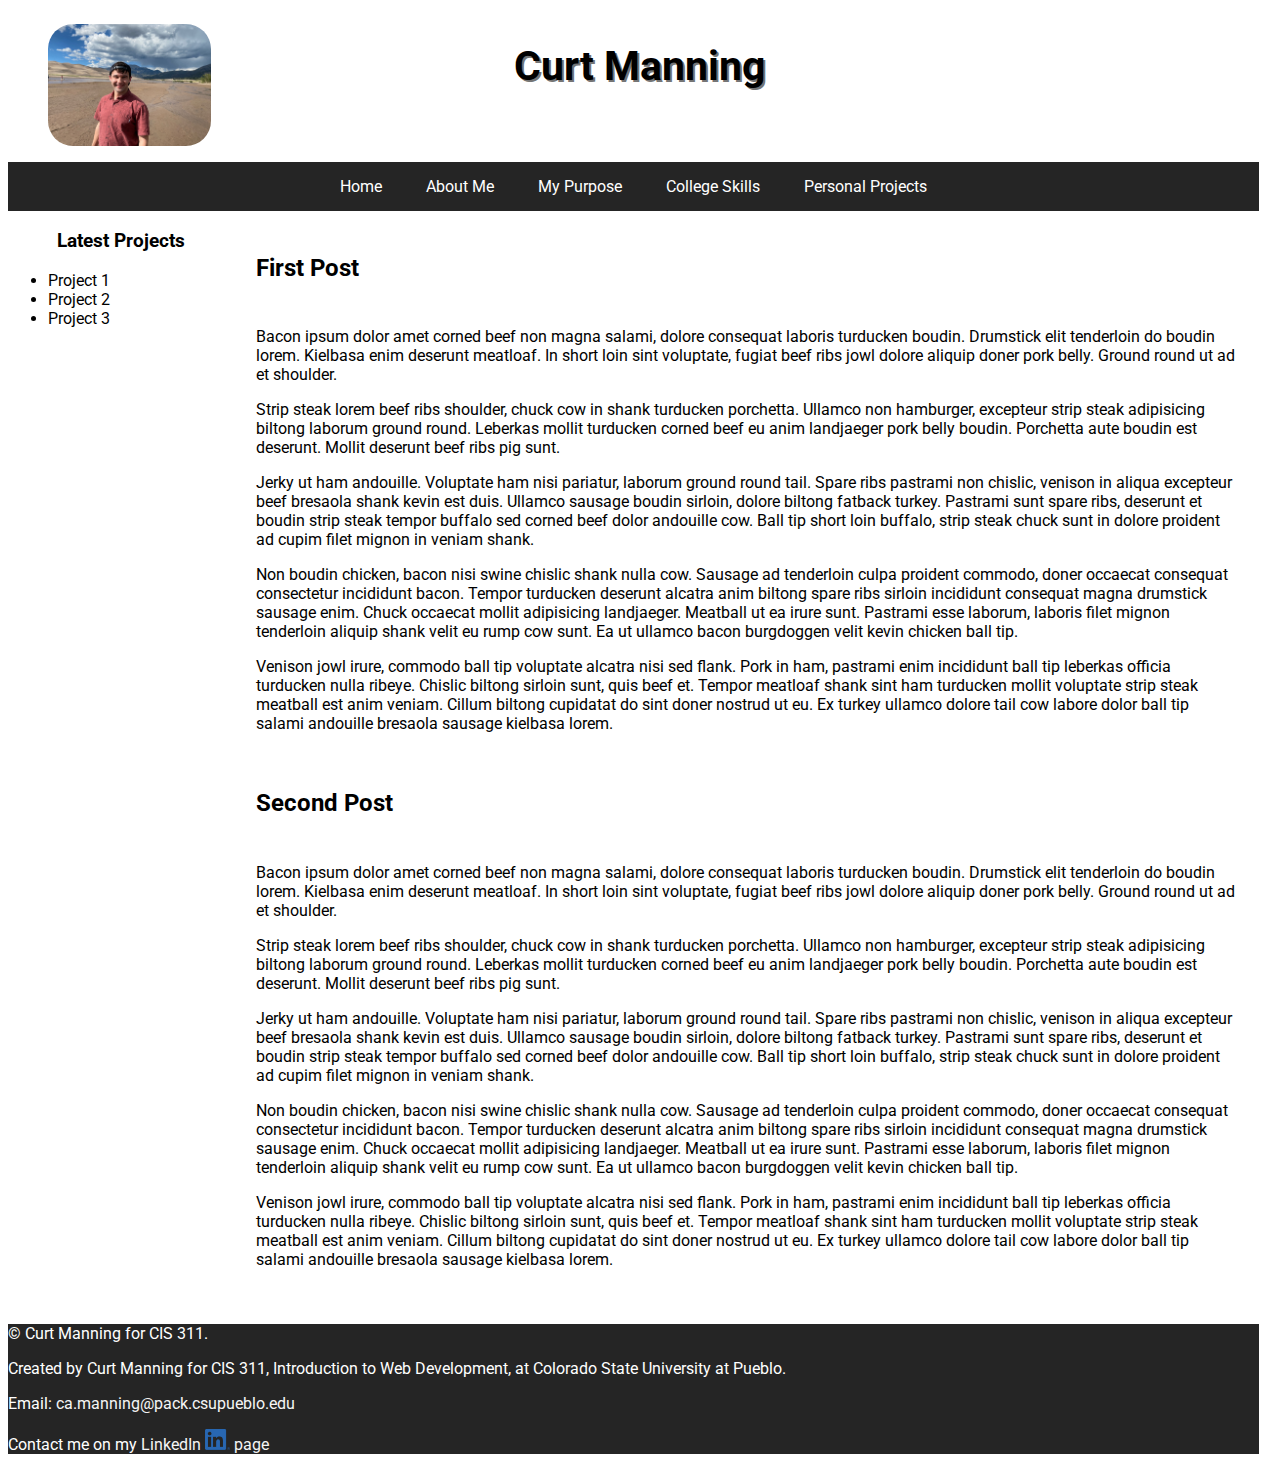
<file: index.html>
<!DOCTYPE html>
<!--
	Curt Manning
	index.html
    1 December 2023
-->
<html lang="en">
	<head>
		<meta charset="utf-8">
		<title>Curt's Portfolio</title>
		<link rel="stylesheet" href="css/main.css">
		<script src="scripts/script.js"></script>
		<meta name="viewport" content="width=device-width, initial-scale=1"/>
		<meta name="description" content="Explore Curt Manning's professional portfolio, showcasing his expertise in Information Technology and skills learned by working in an IT department as well as the skills learned at Colorado State University in Pueblo, CO.">
	</head>
	<body>
		<div class="head-grid-container">
			<div class="headGridPic">
				<figure>
					<img src="./images/curt.jpg" alt="Photo of Curt" class="header-img">
					<figcaption>IT Professional by day, student by night: Taking the plunge into enterprise technologies</figcaption>
				</figure>
			</div>
			<div class="headGridTitle">
				<h2>Curt Manning</h2>
				<div class="tablet-only">
					<p>IT Professional by day, student by night: Taking the plunge into enterprise technologies</p>
				</div>
			</div>
		</div>
		<header class="mobile-center">
			<button class="hamburger-menu mobile-only mobile-center">
				<img src="images/hamburger.png" alt="Navigation Menu">
			</button>
			<nav>
				<ul>
					<li><a href="./index.html">Home</a></li>
					<li><a href="./pages/about.html">About Me</a></li>
					<li><a href="./pages/purpose.html">My Purpose</a></li>
					<li><a href="./pages/skills.html">College Skills</a></li>
					<li><a href="./pages/projects.html">Personal Projects</a></li>
				</ul>
			</nav>
		</header>
		<section class="mobile-center">
			<aside class="desktop-only">
				<center><h3>Latest Projects</h3></center>
				<ul>
					<li><a href="./pages/projects/proj1.html">Project 1</a></li>
					<li><a href="./pages/projects/proj2.html">Project 2</a></li>
					<li><a href="./pages/projcets/proj3.html">Project 3</a></li>
				</ul>
			</aside>
			<!-- The "main" element below holds all of the "meat and potatoes" of the website. That is, tthe pertinent content of the webpage will live within this section. -->
			<main>
				<div class="grid-container">
					<div class="gridHeader">
						<h2>First Post</h2>
					</div>
					<div class="gridContent">
						<p>Bacon ipsum dolor amet corned beef non magna salami, dolore consequat laboris turducken boudin. Drumstick elit tenderloin do boudin lorem. Kielbasa enim deserunt meatloaf. In short loin sint voluptate, fugiat beef ribs jowl dolore aliquip doner pork belly. Ground round ut ad et shoulder.</p>

						<p>Strip steak lorem beef ribs shoulder, chuck cow in shank turducken porchetta. Ullamco non hamburger, excepteur strip steak adipisicing biltong laborum ground round. Leberkas mollit turducken corned beef eu anim landjaeger pork belly boudin. Porchetta aute boudin est deserunt. Mollit deserunt beef ribs pig sunt.</p>
		
						<p>Jerky ut ham andouille. Voluptate ham nisi pariatur, laborum ground round tail. Spare ribs pastrami non chislic, venison in aliqua excepteur beef bresaola shank kevin est duis. Ullamco sausage boudin sirloin, dolore biltong fatback turkey. Pastrami sunt spare ribs, deserunt et boudin strip steak tempor buffalo sed corned beef dolor andouille cow. Ball tip short loin buffalo, strip steak chuck sunt in dolore proident ad cupim filet mignon in veniam shank.</p>
		
						<p>Non boudin chicken, bacon nisi swine chislic shank nulla cow. Sausage ad tenderloin culpa proident commodo, doner occaecat consequat consectetur incididunt bacon. Tempor turducken deserunt alcatra anim biltong spare ribs sirloin incididunt consequat magna drumstick sausage enim. Chuck occaecat mollit adipisicing landjaeger. Meatball ut ea irure sunt. Pastrami esse laborum, laboris filet mignon tenderloin aliquip shank velit eu rump cow sunt. Ea ut ullamco bacon burgdoggen velit kevin chicken ball tip.</p>
		
						<p>Venison jowl irure, commodo ball tip voluptate alcatra nisi sed flank. Pork in ham, pastrami enim incididunt ball tip leberkas officia turducken nulla ribeye. Chislic biltong sirloin sunt, quis beef et. Tempor meatloaf shank sint ham turducken mollit voluptate strip steak meatball est anim veniam. Cillum biltong cupidatat do sint doner nostrud ut eu. Ex turkey ullamco dolore tail cow labore dolor ball tip salami andouille bresaola sausage kielbasa lorem.</p>		
					</div>
				</div>
				<div class="grid-container">
					<div class="gridHeader">
						<h2>Second Post</h2>
					</div>
					<div class="gridContent">
						<p>Bacon ipsum dolor amet corned beef non magna salami, dolore consequat laboris turducken boudin. Drumstick elit tenderloin do boudin lorem. Kielbasa enim deserunt meatloaf. In short loin sint voluptate, fugiat beef ribs jowl dolore aliquip doner pork belly. Ground round ut ad et shoulder.</p>

						<p>Strip steak lorem beef ribs shoulder, chuck cow in shank turducken porchetta. Ullamco non hamburger, excepteur strip steak adipisicing biltong laborum ground round. Leberkas mollit turducken corned beef eu anim landjaeger pork belly boudin. Porchetta aute boudin est deserunt. Mollit deserunt beef ribs pig sunt.</p>
		
						<p>Jerky ut ham andouille. Voluptate ham nisi pariatur, laborum ground round tail. Spare ribs pastrami non chislic, venison in aliqua excepteur beef bresaola shank kevin est duis. Ullamco sausage boudin sirloin, dolore biltong fatback turkey. Pastrami sunt spare ribs, deserunt et boudin strip steak tempor buffalo sed corned beef dolor andouille cow. Ball tip short loin buffalo, strip steak chuck sunt in dolore proident ad cupim filet mignon in veniam shank.</p>
		
						<p>Non boudin chicken, bacon nisi swine chislic shank nulla cow. Sausage ad tenderloin culpa proident commodo, doner occaecat consequat consectetur incididunt bacon. Tempor turducken deserunt alcatra anim biltong spare ribs sirloin incididunt consequat magna drumstick sausage enim. Chuck occaecat mollit adipisicing landjaeger. Meatball ut ea irure sunt. Pastrami esse laborum, laboris filet mignon tenderloin aliquip shank velit eu rump cow sunt. Ea ut ullamco bacon burgdoggen velit kevin chicken ball tip.</p>
		
						<p>Venison jowl irure, commodo ball tip voluptate alcatra nisi sed flank. Pork in ham, pastrami enim incididunt ball tip leberkas officia turducken nulla ribeye. Chislic biltong sirloin sunt, quis beef et. Tempor meatloaf shank sint ham turducken mollit voluptate strip steak meatball est anim veniam. Cillum biltong cupidatat do sint doner nostrud ut eu. Ex turkey ullamco dolore tail cow labore dolor ball tip salami andouille bresaola sausage kielbasa lorem.</p>		
					</div>
				</div>
			</main>
		</section>
	<footer class="mobile-center">
		<p>&copy; Curt Manning for CIS 311.
		<p>Created by Curt Manning for CIS 311, Introduction to Web Development, at Colorado State University at Pueblo.</p>
		<p>Email: <a href="mailto:ca.manning@pack.csupueblo.edu">ca.manning@pack.csupueblo.edu</a></p>
		<p>Contact me on my <a href="https://www.linkedin.com/in/curt-manning">LinkedIn <img src="images/LI-In-Bug.png" class="linked-in-bug"> page</a></p>
	</footer>
	</body>
</html>
</file>
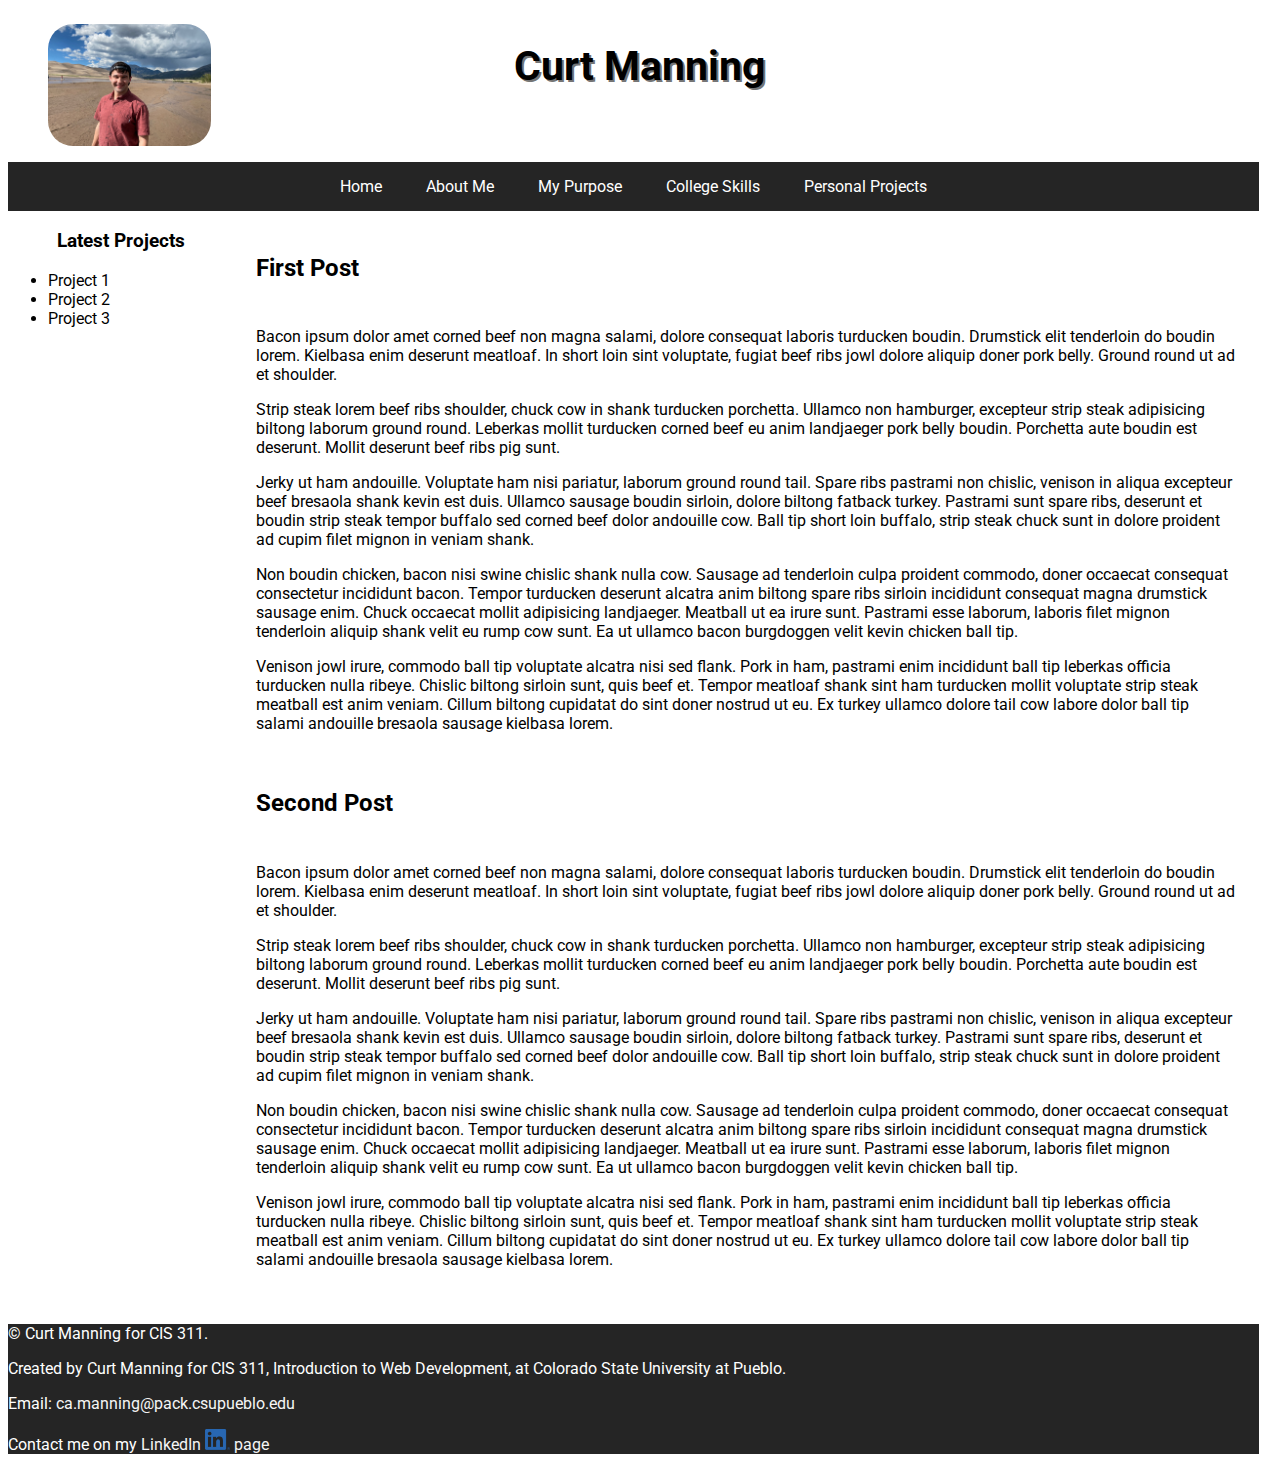
<file: template.html>
<!DOCTYPE html>
<!--
	Curt Manning
	template.html
    1 December 2023
-->
<html lang="en">
	<head>
		<meta charset="utf-8">
		<title>Curt's Portfolio</title>
		<link rel="stylesheet" href="css/main.css">
		<script src="scripts/script.js"></script>
		<meta name="viewport" content="width=device-width, initial-scale=1"/>
		<meta name="description" content="Explore Curt Manning's professional portfolio, showcasing his expertise in Information Technology and skills learned by working in an IT department as well as the skills learned at Colorado State University in Pueblo, CO.">
	</head>
	<body>
		<div class="head-grid-container">
			<div class="headGridPic">
				<figure>
					<img src="./images/curt.jpg" alt="Photo of Curt" class="header-img">
					<figcaption>IT Professional by day, student by night: Taking the plunge into enterprise technologies</figcaption>
				</figure>
			</div>
			<div class="headGridTitle">
				<h2>Curt Manning</h2>
				<div class="tablet-only">
					<p>IT Professional by day, student by night: Taking the plunge into enterprise technologies</p>
				</div>
			</div>
		</div>
		<header class="mobile-center">
			<button class="hamburger-menu mobile-only mobile-center">
				<img src="images/hamburger.png" alt="Navigation Menu">
			</button>
			<nav>
				<ul>
					<li><a href="./index.html">Home</a></li>
					<li><a href="./pages/about.html">About Me</a></li>
					<li><a href="./pages/purpose.html">My Purpose</a></li>
					<li><a href="./pages/skills.html">College Skills</a></li>
					<li><a href="./pages/projects.html">Personal Projects</a></li>
				</ul>
			</nav>
		</header>
		<section class="mobile-center">
			<aside class="desktop-only">
				<center><h3>Latest Projects</h3></center>
				<ul>
					<li><a href="./pages/projects/proj1.html">Project 1</a></li>
					<li><a href="./pages/projects/proj2.html">Project 2</a></li>
					<li><a href="./pages/projcets/proj3.html">Project 3</a></li>
				</ul>
			</aside>
			<!-- The "main" element below holds all of the "meat and potatoes" of the website. That is, tthe pertinent content of the webpage will live within this section. -->
			<main>
				<div class="grid-container">
					<div class="gridHeader">
						<h2>First Post</h2>
					</div>
					<div class="gridContent">
						<p>Bacon ipsum dolor amet corned beef non magna salami, dolore consequat laboris turducken boudin. Drumstick elit tenderloin do boudin lorem. Kielbasa enim deserunt meatloaf. In short loin sint voluptate, fugiat beef ribs jowl dolore aliquip doner pork belly. Ground round ut ad et shoulder.</p>

						<p>Strip steak lorem beef ribs shoulder, chuck cow in shank turducken porchetta. Ullamco non hamburger, excepteur strip steak adipisicing biltong laborum ground round. Leberkas mollit turducken corned beef eu anim landjaeger pork belly boudin. Porchetta aute boudin est deserunt. Mollit deserunt beef ribs pig sunt.</p>
		
						<p>Jerky ut ham andouille. Voluptate ham nisi pariatur, laborum ground round tail. Spare ribs pastrami non chislic, venison in aliqua excepteur beef bresaola shank kevin est duis. Ullamco sausage boudin sirloin, dolore biltong fatback turkey. Pastrami sunt spare ribs, deserunt et boudin strip steak tempor buffalo sed corned beef dolor andouille cow. Ball tip short loin buffalo, strip steak chuck sunt in dolore proident ad cupim filet mignon in veniam shank.</p>
		
						<p>Non boudin chicken, bacon nisi swine chislic shank nulla cow. Sausage ad tenderloin culpa proident commodo, doner occaecat consequat consectetur incididunt bacon. Tempor turducken deserunt alcatra anim biltong spare ribs sirloin incididunt consequat magna drumstick sausage enim. Chuck occaecat mollit adipisicing landjaeger. Meatball ut ea irure sunt. Pastrami esse laborum, laboris filet mignon tenderloin aliquip shank velit eu rump cow sunt. Ea ut ullamco bacon burgdoggen velit kevin chicken ball tip.</p>
		
						<p>Venison jowl irure, commodo ball tip voluptate alcatra nisi sed flank. Pork in ham, pastrami enim incididunt ball tip leberkas officia turducken nulla ribeye. Chislic biltong sirloin sunt, quis beef et. Tempor meatloaf shank sint ham turducken mollit voluptate strip steak meatball est anim veniam. Cillum biltong cupidatat do sint doner nostrud ut eu. Ex turkey ullamco dolore tail cow labore dolor ball tip salami andouille bresaola sausage kielbasa lorem.</p>		
					</div>
				</div>
				<div class="grid-container">
					<div class="gridHeader">
						<h2>Second Post</h2>
					</div>
					<div class="gridContent">
						<p>Bacon ipsum dolor amet corned beef non magna salami, dolore consequat laboris turducken boudin. Drumstick elit tenderloin do boudin lorem. Kielbasa enim deserunt meatloaf. In short loin sint voluptate, fugiat beef ribs jowl dolore aliquip doner pork belly. Ground round ut ad et shoulder.</p>

						<p>Strip steak lorem beef ribs shoulder, chuck cow in shank turducken porchetta. Ullamco non hamburger, excepteur strip steak adipisicing biltong laborum ground round. Leberkas mollit turducken corned beef eu anim landjaeger pork belly boudin. Porchetta aute boudin est deserunt. Mollit deserunt beef ribs pig sunt.</p>
		
						<p>Jerky ut ham andouille. Voluptate ham nisi pariatur, laborum ground round tail. Spare ribs pastrami non chislic, venison in aliqua excepteur beef bresaola shank kevin est duis. Ullamco sausage boudin sirloin, dolore biltong fatback turkey. Pastrami sunt spare ribs, deserunt et boudin strip steak tempor buffalo sed corned beef dolor andouille cow. Ball tip short loin buffalo, strip steak chuck sunt in dolore proident ad cupim filet mignon in veniam shank.</p>
		
						<p>Non boudin chicken, bacon nisi swine chislic shank nulla cow. Sausage ad tenderloin culpa proident commodo, doner occaecat consequat consectetur incididunt bacon. Tempor turducken deserunt alcatra anim biltong spare ribs sirloin incididunt consequat magna drumstick sausage enim. Chuck occaecat mollit adipisicing landjaeger. Meatball ut ea irure sunt. Pastrami esse laborum, laboris filet mignon tenderloin aliquip shank velit eu rump cow sunt. Ea ut ullamco bacon burgdoggen velit kevin chicken ball tip.</p>
		
						<p>Venison jowl irure, commodo ball tip voluptate alcatra nisi sed flank. Pork in ham, pastrami enim incididunt ball tip leberkas officia turducken nulla ribeye. Chislic biltong sirloin sunt, quis beef et. Tempor meatloaf shank sint ham turducken mollit voluptate strip steak meatball est anim veniam. Cillum biltong cupidatat do sint doner nostrud ut eu. Ex turkey ullamco dolore tail cow labore dolor ball tip salami andouille bresaola sausage kielbasa lorem.</p>		
					</div>
				</div>
			</main>
		</section>
	<footer class="mobile-center">
		<p>&copy; Curt Manning for CIS 311.
		<p>Created by Curt Manning for CIS 311, Introduction to Web Development, at Colorado State University at Pueblo.</p>
		<p>Email: <a href="mailto:ca.manning@pack.csupueblo.edu">ca.manning@pack.csupueblo.edu</a></p>
		<p>Contact me on my <a href="https://www.linkedin.com/in/curt-manning">LinkedIn <img src="images/LI-In-Bug.png" class="linked-in-bug"> page</a></p>
	</footer>
	</body>
</html>
</file>
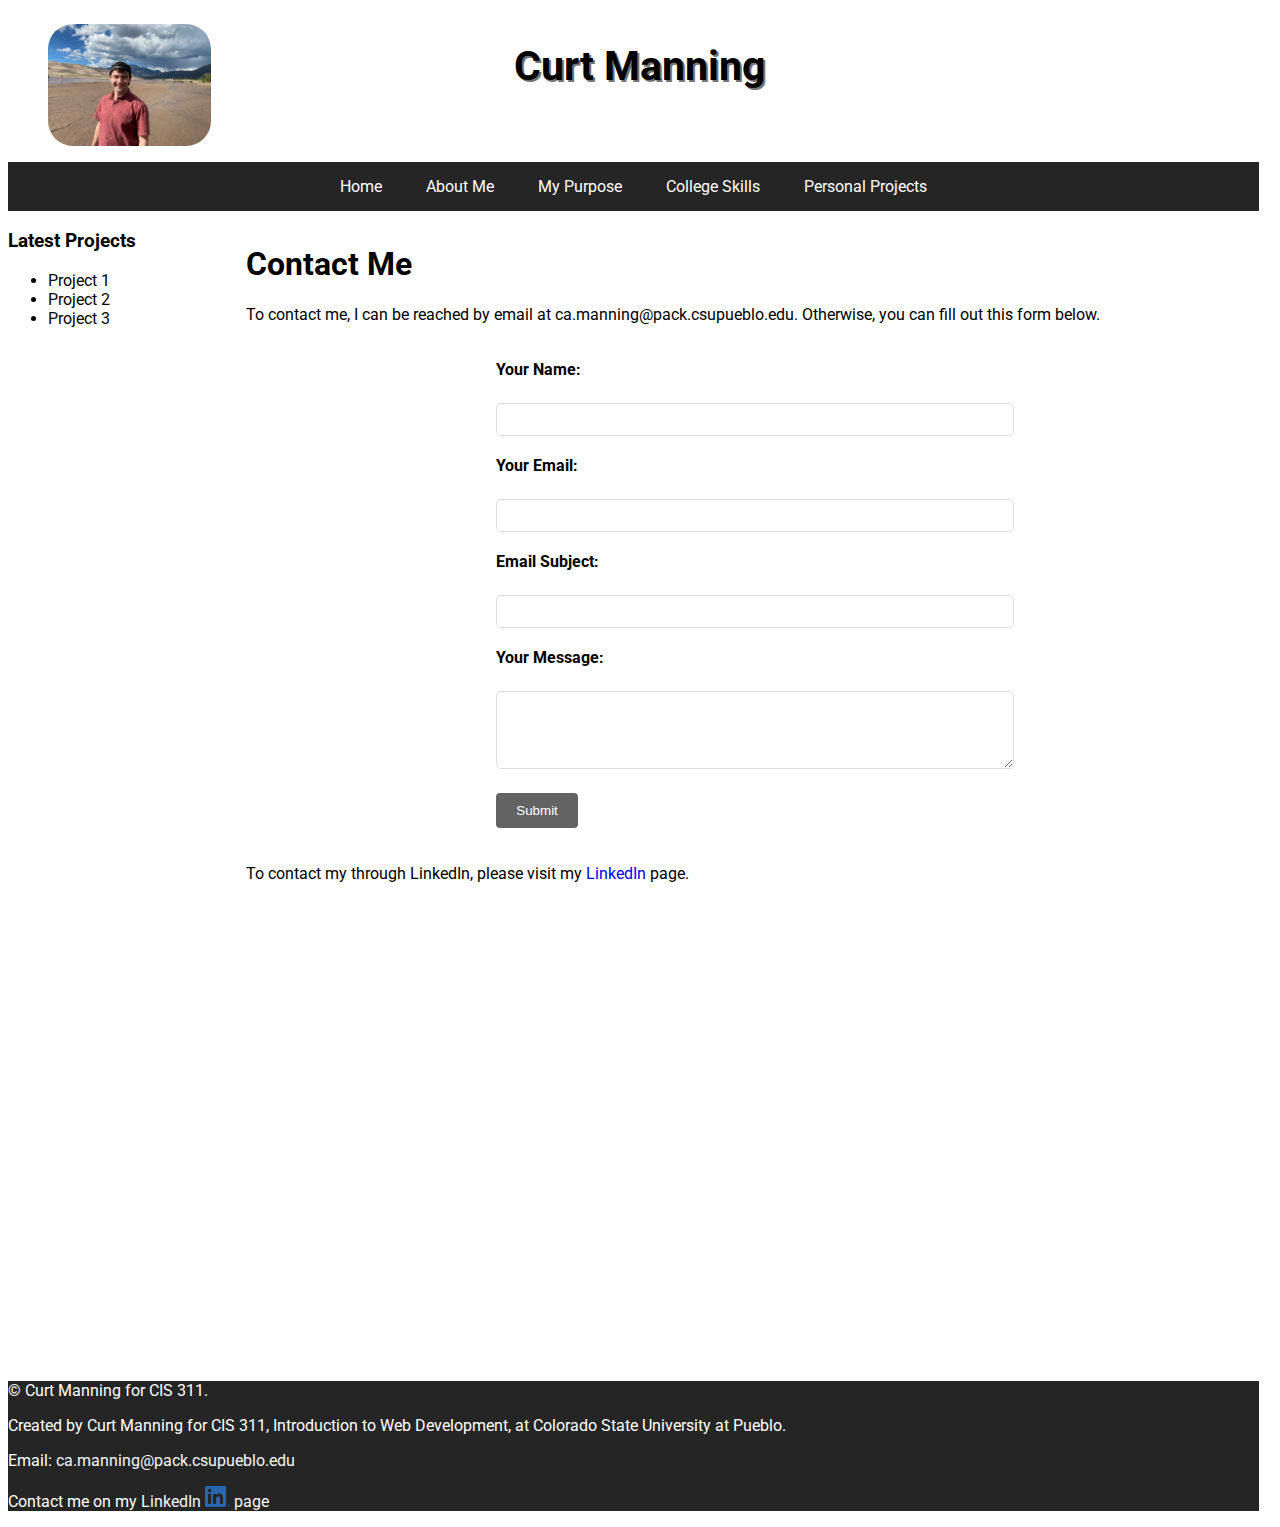
<file: pages/contact.html>
<!DOCTYPE html>
<!--
	Curt Manning
	contact.html
    1 December 2023
-->
<html lang="en">
	<head>
		<meta charset="utf-8">
		<title>Contact Me</title>
		<link rel="stylesheet" href="../css/main.css">
		<script src="../scripts/script.js"></script>
		<meta name="viewport" content="width=device-width, initial-scale=1"/>
		<meta name="description" content="Contact Curt Manning by submitting a form, or by emailing him or contacting him through LinkedIn.">
	</head>
	<body>
		<div class="head-grid-container">
			<div class="headGridPic">
				<figure>
					<img src="../images/curt.jpg" alt="Photo of Curt" class="header-img">
					<figcaption>IT Professional by day, student by night: Taking the plunge into enterprise technologies</figcaption>
				</figure>
			</div>
			<div class="headGridTitle">
				<h2>Curt Manning</h2>
				<div class="tablet-only">
					<p>IT Professional by day, student by night: Taking the plunge into enterprise technologies</p>
				</div>
			</div>
		</div>
		<header class="mobile-center">
			<button class="hamburger-menu mobile-only mobile-center">
				<img src="../images/hamburger.png" alt="Navigation Menu">
			</button>
			<nav>
                                <ul>
                                        <li><a href="../index.html">Home</a></li>
                                        <li><a href="../pages/about.html">About Me</a></li>
                                        <li><a href="../pages/purpose.html">My Purpose</a></li>
                                        <li><a href="../pages/skills.html">College Skills</a></li>
                                        <li><a href="../pages/projects.html">Personal Projects</a></li>
                                </ul>
			</nav>
		</header>
		<section>
			<aside class="desktop-only">
				<h3>Latest Projects</h3>
				<ul>
					<li><a href="../pages/projects/proj1.html">Project 1</a></li>
					<li><a href="../pages/projects/proj2.html">Project 2</a></li>
					<li><a href="../pages/projcets/proj3.html">Project 3</a></li>
				</ul>

			</aside>
			<!-- The "main" element below holds all of the "meat and potatoes" of the website. That is, tthe pertinent content of the webpage will live within this section. -->
			<main class="mobile-center">
				<!-- Page content goes here -->
				<h1>Contact Me</h1>
				<p>To contact me, I can be reached by email at ca.manning@pack.csupueblo.edu. Otherwise, you can fill out this form below.</p>
				<form class="ce">
					<label for="name">Your Name:</label><br>
					<input type="text" id="name" name="name" required>
					<br>
					<label for="email">Your Email:</label><br>
					<input type="email" id="email" name="email" required>
					<br>
					<label for="subject">Email Subject:</label><br>
					<input type="text" id="subject" name="subject" required>
					<br>
					<label for="message">Your Message:</label><br>
					<textarea id="message" name="message" rows="4" required></textarea>
					<br>
					<input type="submit" value="Submit">
				</form>
				<p>To contact my through LinkedIn, please visit my <a href="https://www.linkedin.com/in/curt-manning">LinkedIn</a> page.</p>
				<section class="locationMap">
					<iframe src="https://www.google.com/maps/embed?pb=!1m18!1m12!1m3!1d3130.7764593707348!2d-104.57839202365682!3d38.307846681273894!2m3!1f0!2f0!3f0!3m2!1i1024!2i768!4f13.1!3m3!1m2!1s0x8713a3ee2ddd9b4f%3A0x1a76c6856daebb93!2sColorado%20State%20University%20Pueblo!5e0!3m2!1sen!2sus!4v1697996175911!5m2!1sen!2sus" width="600" height="450" style="border:0;" allowfullscreen="" loading="lazy" referrerpolicy="no-referrer-when-downgrade"></iframe>
				</section>
			</main>
		</section>
	<footer class="mobile-center">
		<p>&copy; Curt Manning for CIS 311.
		<p>Created by Curt Manning for CIS 311, Introduction to Web Development, at Colorado State University at Pueblo.</p>
		<p>Email: <a href="mailto:ca.manning@pack.csupueblo.edu">ca.manning@pack.csupueblo.edu</a></p>
		<p>Contact me on my <a href="https://www.linkedin.com/in/curt-manning">LinkedIn <img src="../images/LI-In-Bug.png" class="linked-in-bug"> page</a></p>
	</footer>
	</body>
</html>
</file>
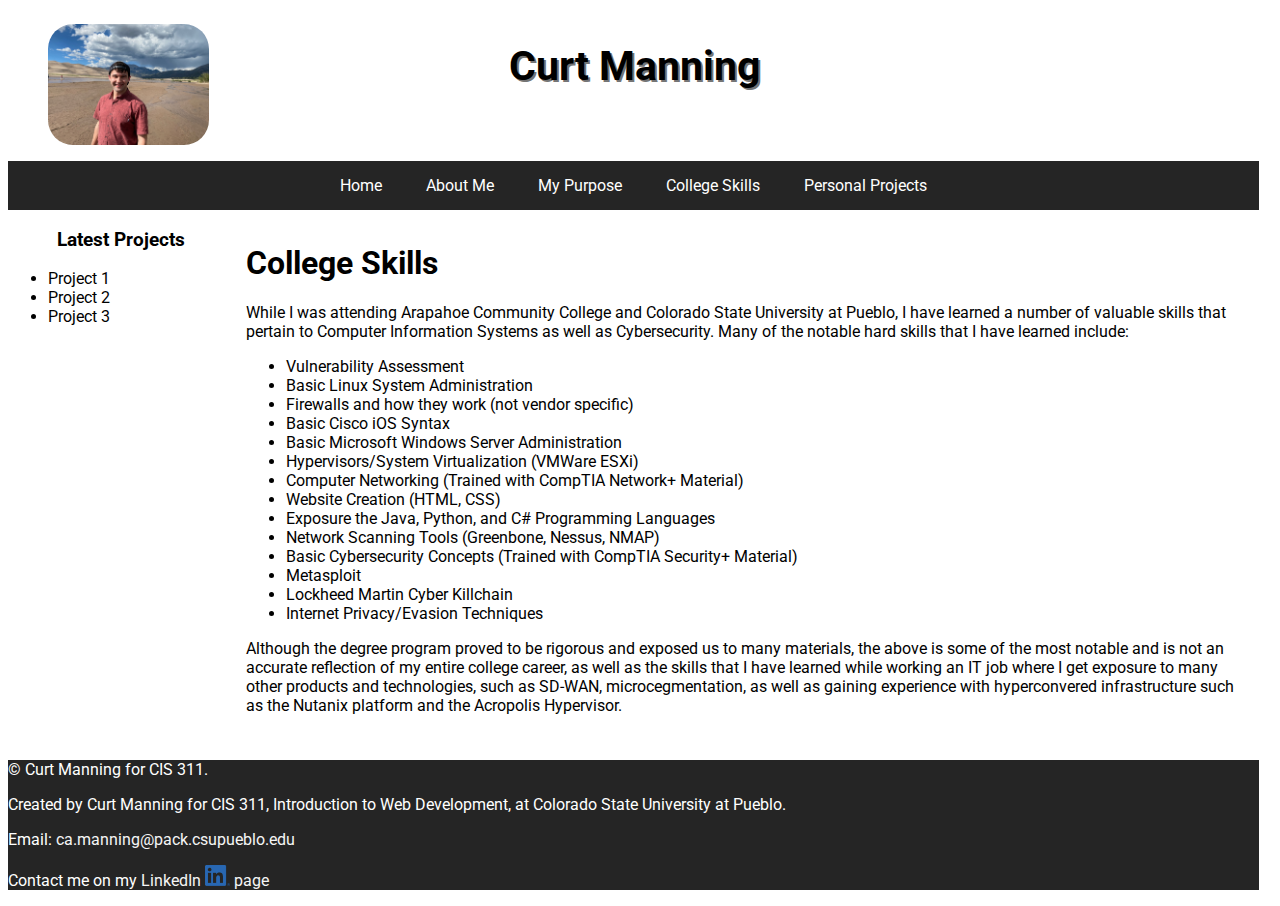
<file: pages/skills.html>
<!DOCTYPE html>
<!--
	Curt Manning
	college-skills.html
    1 December 2023
-->
<html lang="en">
	<head>
		<meta charset="utf-8">
		<title>College Skills</title>
		<link rel="stylesheet" href="../css/main.css">
		<script src="../scripts/script.js"></script>
		<meta name="viewport" content="width=device-width, initial-scale=1"/>
		<meta name="description" content="Learn more about Curt Manning's technical skills that he has learned at Arapahoe Community College and Colorado State University at Pueblo.">
	</head>
	<body>
		<header class="mobile-center">
			<div class="head-grid-container">
				<div class="headGridPic">
					<figure>
						<img src="../images/curt.jpg" alt="Photo of Curt" class="header-img">
						<figcaption>IT Professional by day, student by night: Taking the plunge into enterprise technologies</figcaption>
					</figure>
				</div>
				<div class="headGridTitle">
					<h2>Curt Manning</h2>
					<div class="tablet-only">
						<p>IT Professional by day, student by night: Taking the plunge into enterprise technologies</p>
					</div>
				</div>
			</div>
			<button class="hamburger-menu mobile-only mobile-center">
				<img src="../images/hamburger.png" alt="Navigation Menu">
			</button>
			<nav>
				<ul>
					<li><a href="../index.html">Home</a></li>
					<li><a href="../pages/about.html">About Me</a></li>
					<li><a href="../pages/purpose.html">My Purpose</a></li>
					<li><a href="../pages/skills.html">College Skills</a></li>
					<li><a href="../pages/projects.html">Personal Projects</a></li>
				</ul>
			</nav>
		</header>
		<section class="mobile-center">
			<aside class="desktop-only">
				<center><h3>Latest Projects</h3></center>
				<ul>
					<li><a href="./pages/projects/proj1.html">Project 1</a></li>
					<li><a href="./pages/projects/proj2.html">Project 2</a></li>
					<li><a href="./pages/projcets/proj3.html">Project 3</a></li>
				</ul>
			</aside>
			<!-- The "main" element below holds all of the "meat and potatoes" of the website. That is, tthe pertinent content of the webpage will live within this section. -->
			<main>
				<!-- Page content goes here -->
				<h1>College Skills</h1>
				<p>While I was attending Arapahoe Community College and Colorado State University at Pueblo, I have learned a number of valuable skills that pertain to Computer Information Systems as well as Cybersecurity. Many of the notable hard skills that I have learned include:</p>
				<p><ul>
					<li>Vulnerability Assessment</li>
					<li>Basic Linux System Administration</li>
					<li>Firewalls and how they work (not vendor specific)</li>
					<li>Basic Cisco iOS Syntax</li>
					<li>Basic Microsoft Windows Server Administration</li>
					<li>Hypervisors/System Virtualization (VMWare ESXi)</li>
					<li>Computer Networking (Trained with CompTIA Network+ Material)</li>
					<li>Website Creation (HTML, CSS)</li>
					<li>Exposure the Java, Python, and C# Programming Languages</li>
					<li>Network Scanning Tools (Greenbone, Nessus, NMAP)</li>
					<li>Basic Cybersecurity Concepts (Trained with CompTIA Security+ Material)</li>
					<li>Metasploit</li>
					<li>Lockheed Martin Cyber Killchain</li>
					<li>Internet Privacy/Evasion Techniques</li>
				</ul></p>
				<p>Although the degree program proved to be rigorous and exposed us to many materials, the above is some of the most notable and is not an accurate reflection of my entire college career, as well as the skills that I have learned while working an IT job where I get exposure to many other products and technologies, such as SD-WAN, microcegmentation, as well as gaining experience with hyperconvered infrastructure such as the Nutanix platform and the Acropolis Hypervisor.</p>
				</main>
		</section>
	<footer class="mobile-center">
		<p>&copy; Curt Manning for CIS 311.
		<p>Created by Curt Manning for CIS 311, Introduction to Web Development, at Colorado State University at Pueblo.</p>
		<p>Email: <a href="mailto:ca.manning@pack.csupueblo.edu">ca.manning@pack.csupueblo.edu</a></p>
		<p>Contact me on my <a href="https://www.linkedin.com/in/curt-manning">LinkedIn <img src="../images/LI-In-Bug.png" class="linked-in-bug"> page</a></p>
	</footer>
	</body>
</html>
</file>
<file: css/main.css>
/* Curt Manning
 * main.css
 * November 14 2023
 */

 /* Import Google Fonts */
 @import url('https://fonts.googleapis.com/css2?family=Roboto&display=swap');

/* Reset all CSS properties to their initial values. */
footer a section h2 ul p nav ul li body main .locationMap .contactMe {
	all:initial;
}

/* Content Grid Layout */
.gridHeader { grid-area: gHeader; }
.gridContent { grid-area: gContent; }

.grid-container {
  display: grid;
  grid-template-areas:
	'gHeader gHeader gHeader gHeader'
	'gContent gContent gContent gContent';
  gap: 10px;
  padding: 10px;
}

/* The following is for smaller/mobile screens. */
@media only screen and (max-width: 800px) {
	.mobile-and-tablet-only {
		display: block;
	}
	.desktop-only {
		display: none;
	}
	.tablet-only { 
		display: none;
	}
	.mobile-only {
		display: block;
	}
	.mobile-center {
		display: block;
		text-align: center;
		margin: auto;
	}
	.header-img {
		max-width: 50%;
		max-height: 50%;
		display: block;
		margin: auto;
		border-radius: 15px;
	}
	.headGridTitle h2 {
		text-align: center;
	}
	.headGridPic {
		text-align: center;
	}
	.headGridPic figcaption {
		padding-top: 5%;
	}
	header {
		width: 100%;
		height: auto;
		text-align: center;
	}
	main {
		width: 100%;
	}
	header {
		width: 100%;
	}
	nav ul li {
        display: block; /* Stack items vertically on small screens */
        width: 100%;
    }
	nav.is-active {
		display: block;
		height: auto;
		opacity: 1;
		transition: opacity 0.5s ease-in-out;
	  }
	nav {
		display: block;
		height: 0;
		opacity: 0;
		transition: opacity 0.5s ease-in-out;
	}
	nav.show {
		display: block;
	}
	.hamburger-menu {
        display: block;
        cursor: pointer;
		background-color: #252525;
		border: none;
		width: 100%;
    }
    .hamburger-menu img {
        width: 30px;
        height: auto;
		filter: invert(1);
		transition: transform 0.5s ease-in-out;
    }
	.hamburger-menu.rotate img {
		transform: rotate(360deg);
	}
	.noBullets {
		list-style-type: none;
		padding: 0;
	}
	.ulLeft {
		text-align: left;
	}
	.boldList {
		font-weight: bold;
	}
	/* Forms */
	form {
		padding: 10px;
	}
	input[type="submit"] {
		width: 100%;
		padding: 15px; /* Larger button for easier touch */
	}
}

/* The following is for tablets. */
@media only screen and (min-width: 801px) and (max-width: 1024px) {
	.mobile-and-tablet-only {
		display: block;
	}
	.tablet-only { 
		display: block;
	}
	.desktop-only {
		display: none;
	}
	.mobile-only {
		display: none;
	}
	.mobile-center {
		text-align: inherit; /* Inherit the default for this as this isn't for mobile. */
	}
	.headGridTitle h2 {
		text-align: center;
	}
	.headGridPic {
		text-align: center;
	}
	a:hover {
		color: #252525;
	}
	main h1 {
		text-align: center;
	}
	.headGridPic { grid-area: headPic;}
	.headGridTitle { grid-area: headTitle; }
	.headGridTagline { grid-area: headGridTagline; }
	.head-grid-container {
		display: grid;
		grid-template-areas:
		'headPic'
		'headTitle';

	}

	.head-grid-container div {
		overflow: hidden;
	}
	.headGridPic figure {
		margin-bottom: 0;
	}
	.headGridPic figure figcaption {
		display: none;
	}

	.header-img {
		height: auto;
		max-width: 35%;
		border-bottom: 0;
		border-radius: 25px;
	}
	.headGridTitle .tablet-only p {
		text-align: center;
		margin-top: 0;
	}

}

/* The following is for desktops. */
@media only screen and (min-width: 1025px) {
	.mobile-and-tablet-only {
		display: none;
	}
	.desktop-only {
		display: block;
	}
	.tablet-only {
		display: none;
	}
	.mobile-only {
		display: none;
	}
	.mobile-center {
		text-align: inherit; /* Inherit the default for this as this isn't for mobile. */
	}
	.grid-image {
		max-width: auto;
		max-height: auto;
	}
	.work-history-table tr:first-child {
		background-color: black;
		color: white;
		font-weight: bold;
	}
	.work-history-table tr {
		background-color: #f2f2f2;
		color: #333;
		border-bottom: 1px solid #bebebe;
	}
	.work-history-table td {
		padding: 10px;
		text-align: left;
	}

	/* Header Grid Layout */
	.headGridPic { grid-area: headPic;}
	.headGridTitle { grid-area: headTitle; }
	.headGridTagline { grid-area: headGridTagline; }
	.head-grid-container {
		display: grid;
		grid-template-areas:
		'headPic headTitle';
		grid-template-columns: 40% 60%;
		grid-template-rows: auto;
	}
	/* Styling for the header below */
	header {
		width: 99%;
		height: auto;
	}
	.headGridPic figure {
		max-width:max-content;
		left: 50%;
		top: 50%;
		width: auto;
		margin-right: 0;
	}
	.headGridPic figure .header-img {
		height: auto;
		left: 50%;
		top: 50%;
		max-width: 35%;
		border-radius: 25px;
	}
	.headGridPic figcaption {
		display: none;
	}
	.headGridTitle h2 {
		font-size: 3.2vw;
		text-shadow: 2px 2px #757575;
	}
	/*Styling for main below */
	main {
		margin: 1%;
		width: 80%;
	}
	/* Image styling */
	img {
		max-width: 100%;
		max-height: auto;
		display: block;
	}
	/* Projects links will be black and red when hovered on. */
	aside {
		-webkit-flex: 1;
		-ms-flex: 1;
		flex: 1;
		width: auto;
	}
	aside a {
		color: black;
	}
	aside a:hover {
		color: red;
	}
}

/* "Global" styling below. Not specific to mobile/tablet/desktop. */
/* Styling for forms */
form {
    margin: 0 auto;
    max-width: 500px;
    padding: 20px;
}
label {
    display: block;
    margin-bottom: 5px;
    font-weight: bold;
}
input[type="text"],
input[type="email"],
textarea {
    width: 100%;
    padding: 8px;
    margin-bottom: 20px;
    border: 1px solid #ddd;
    border-radius: 5px;
}
input[type="submit"] {
    background-color: #636363;
    color: white;
    border: none;
    padding: 10px 20px;
    border-radius: 4px;
    cursor: pointer;
}
input[type="submit"]:hover {
    background-color: #363636;
}

/* Styling for the footer below */
footer {
	width: 99%;
	height: auto;
	background-color: #252525;
    color: white;
}
footer a {
	color: whitesmoke;
}
footer a:hover {
	color: red;
}
section {
	width: 99%;
	display: -webkit-flex;
	display: flex;
}
h2 ul p {
	display: block;
}
nav {
    background-color: #252525;
    color: white;
    text-align: center;
}
nav ul {
    list-style-type: none;
    margin: 0;
    padding: 0;
    overflow: hidden;
}
nav ul li {
    display: inline-block;
}
nav ul li a {
    display: block;
    color: white;
    text-decoration: none;
    padding: 15px 20px;
    transition: background-color;
}
nav ul li a:hover {
    background-color: #ddd; /* Light background on hover */
    color: black; /* Text color change on hover */
}

body {
    font-family: "Roboto", sans-serif;
}
/* Remove underline from anchors/links */
a {
    text-decoration: none;
}
.contactMe {
	margin-top: 0;
}
.mobile-center .locationMap {
	display: block;
	text-align: center;
	margin: auto;
}
.linked-in-bug {
	display: inline-block;
	margin: none;
	width: auto;
	height: 21px; /* 21px is the minimum permitted as stated by LinkedIn at https://brand.linkedin.com/downloads */
	white-space: nowrap;
}
</file>
